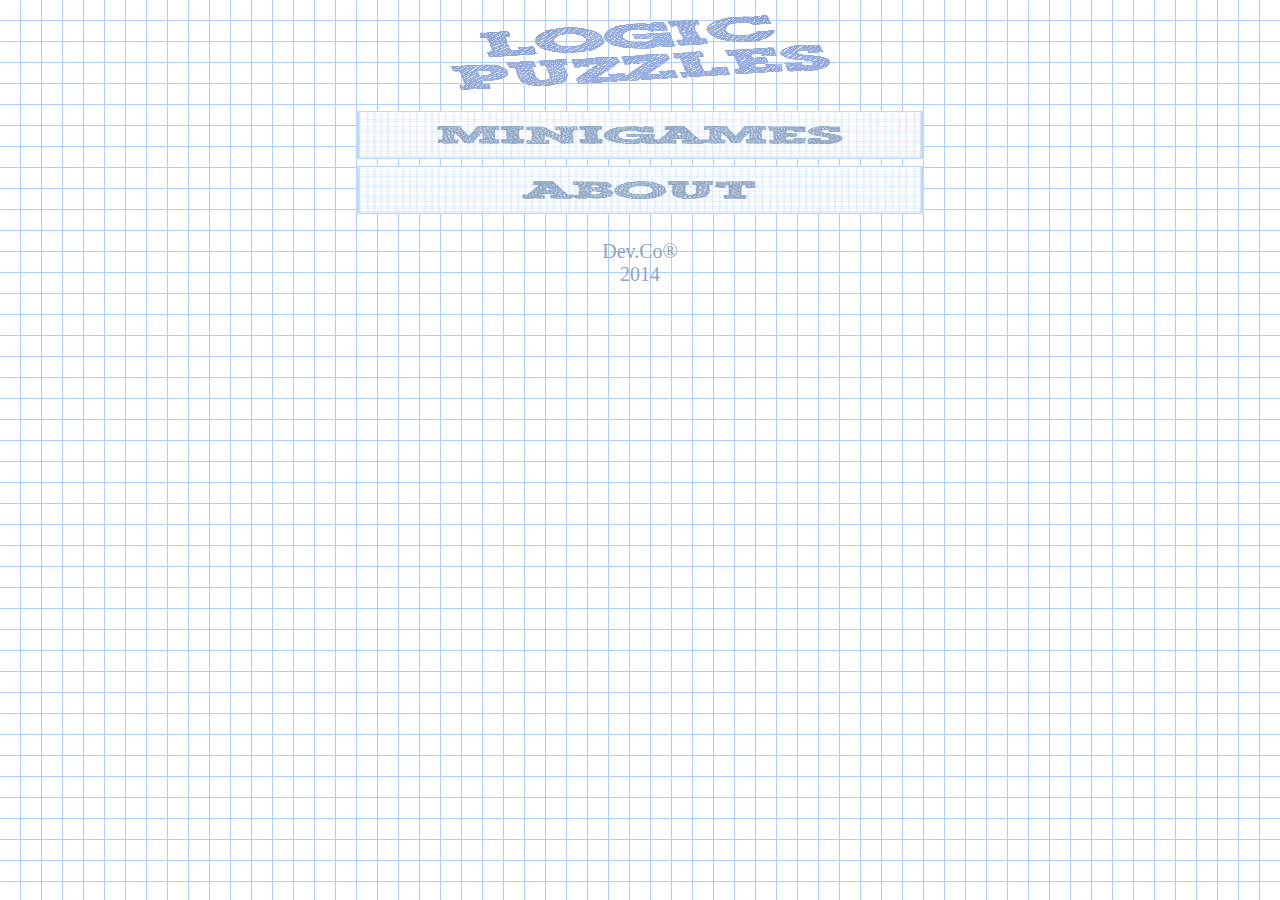
<file: www/index.html>
<!DOCTYPE html>
<html>
<head>
	<title>Logic Puzzles</title>
	<style type="text/css">
	@import url("style.css");
	</style>
</head>
<body style="heigth:100%;">
<div class="contenedor" style="width:100%; margin:0 auto; margin-top:15px;">
	<center><img src="images/logo.png" style="width:30%;height:75px; margin-bottom:15px;"><br/></center>
	<div style="width:45%; margin:0 auto;">
		<a href="menu.html"><img src="images/minijuegos.png" onmouseover="this.src='images/minijuegos1.png';" onmouseout="this.src='images/minijuegos.png';" style="width:100%;height:50px;" /></a>
		<a href="about.html"><img src="images/about.png" onmouseover="this.src='images/about1.png';" onmouseout="this.src='images/about.png';" style="width:100%;height:50px;" /></a>
	</div>
	<div class="marca">Dev.Co&reg<br/>2014</div>
</div>
</body>
</html>
</file>
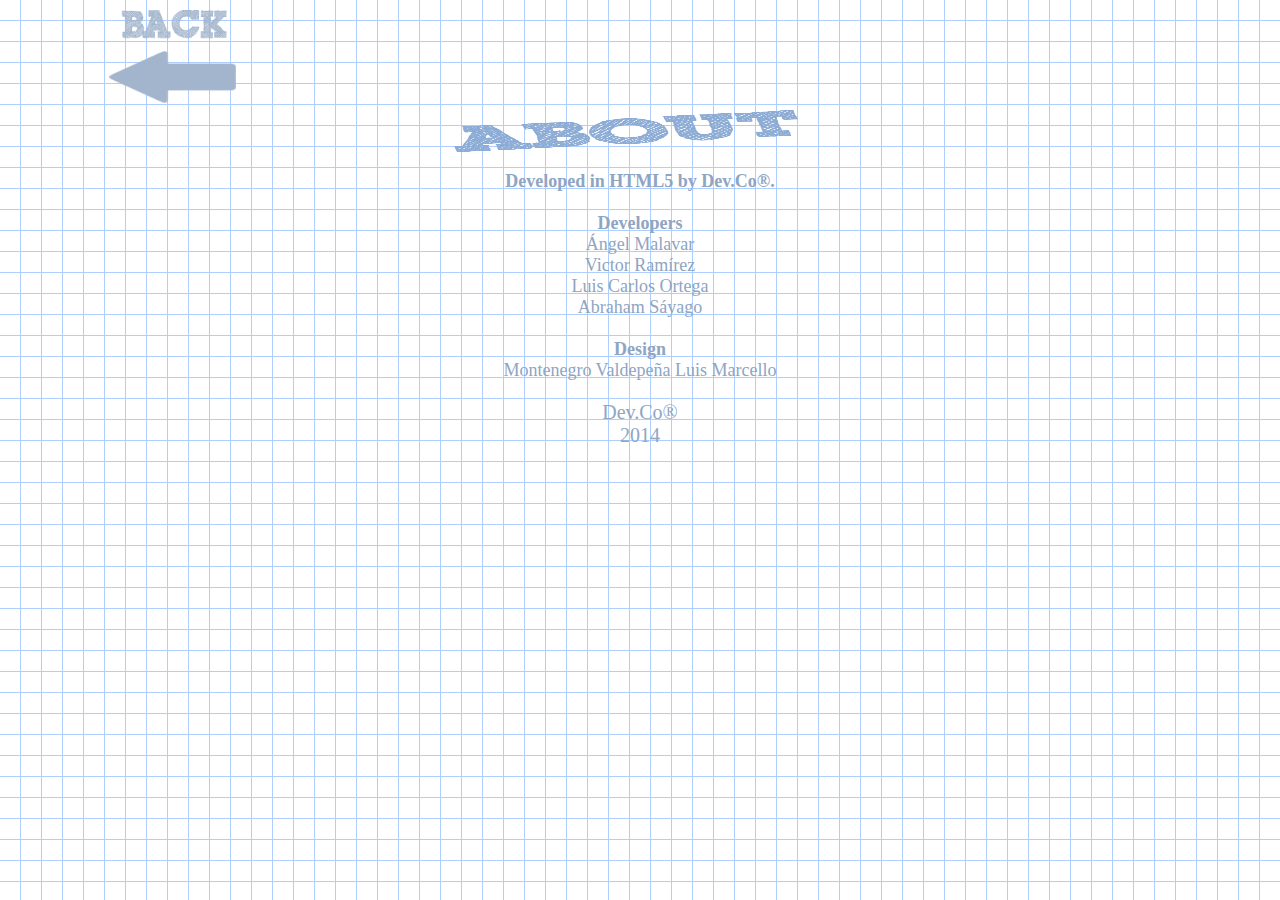
<file: www/about.html>
<!DOCTYPE html>
<html>
<head>
    <meta charset="utf-8">
	<title>Logic Puzzles</title>
	<style type="text/css">
	@import url("style.css");
	</style>
</head>
<body>
<div class="contenedor" style="width:100%; margin:0 auto; margin-top:10px;">
    <!--<a href="index.html"><img src="images/back.png" style="width:10%; margin-left:10%;margin-right:10%"/></a>
    <img src="images/about_logo.png" style="width:30%;height:75px; margin-left:5%;margin-right:5%;"><br/>-->
    <a href="index.html"><img src="images/back.png" style="width:10%; margin-left:8%;margin-right:8%;padding-bottom:5%;"/></a>
    <img src="images/about_logo.png" style="width:35%;height:70px; margin-left:5%;margin-right:5%;"><br/>
	<div style="width:100%; margin:0 auto; text-align:center;">
		<span><strong>Developed in HTML5 by Dev.Co&reg.</strong></span><br/><br/>
		<span><strong>Developers</strong></span><br/>
		Ángel Malavar<br/>
		Victor Ramírez<br/>
		Luis Carlos Ortega<br/>
		Abraham Sáyago<br/><br/>
		<span><strong>Design</strong></span><br/>
		Montenegro Valdepe&ntildea Luis Marcello<br/>

	</div>
	<div class="marca">Dev.Co&reg<br/>2014</div>
</div>
</body>
</html>
</file>
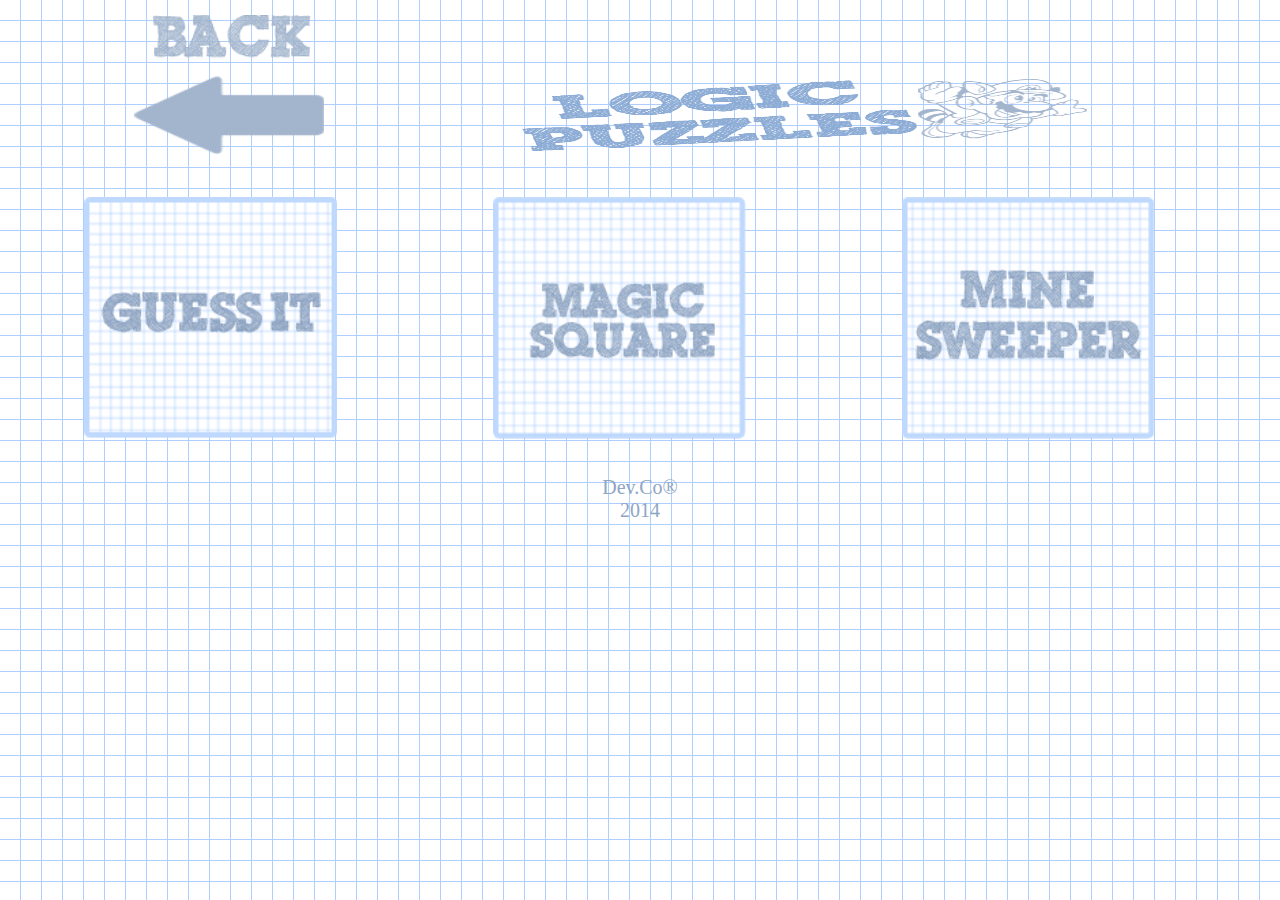
<file: www/menu.html>
<!DOCTYPE html>
<html>
<head>
	<title>Logic Puzzles</title>
	<style type="text/css">
	@import url("style.css");
	</style>
</head>
<body>
<div class="contenedor" style="width:100%; margin:0 auto; margin-top:15px;">
    <a href="index.html"><img src="images/back.png" style="width:15%; margin-left:10%;margin-right:10%"/></a>
    <img src="images/menu.png" style="width:45%;height:75px; margin-left:5%;margin-right:5%;"><br/>
	<div style="width:100%; margin: 0 auto">
		<a href="games/game_one.html"><img src="images/square_option1.png" onmouseover="this.src='images/square_option11.png';" onmouseout="this.src='images/square_option1.png';" style="width:20%; margin:3% 6% 1% 6%;" /></a>
		<a href="games/game_three.html"><img src="images/square_option3.png" onmouseover="this.src='images/square_option33.png';" onmouseout="this.src='images/square_option3.png';" style="width:20%; margin:3% 6% 1% 6%;" /></a>
		<a href="games/game_four.html"><img src="images/square_option4.png" onmouseover="this.src='images/square_option44.png';" onmouseout="this.src='images/square_option4.png';" style="width:20%; margin:3% 6% 1% 6%;" /></a><br/>
	</div>
	<div class="marca">Dev.Co&reg<br/>2014</div>
</div>
</body>
</html>
</file>
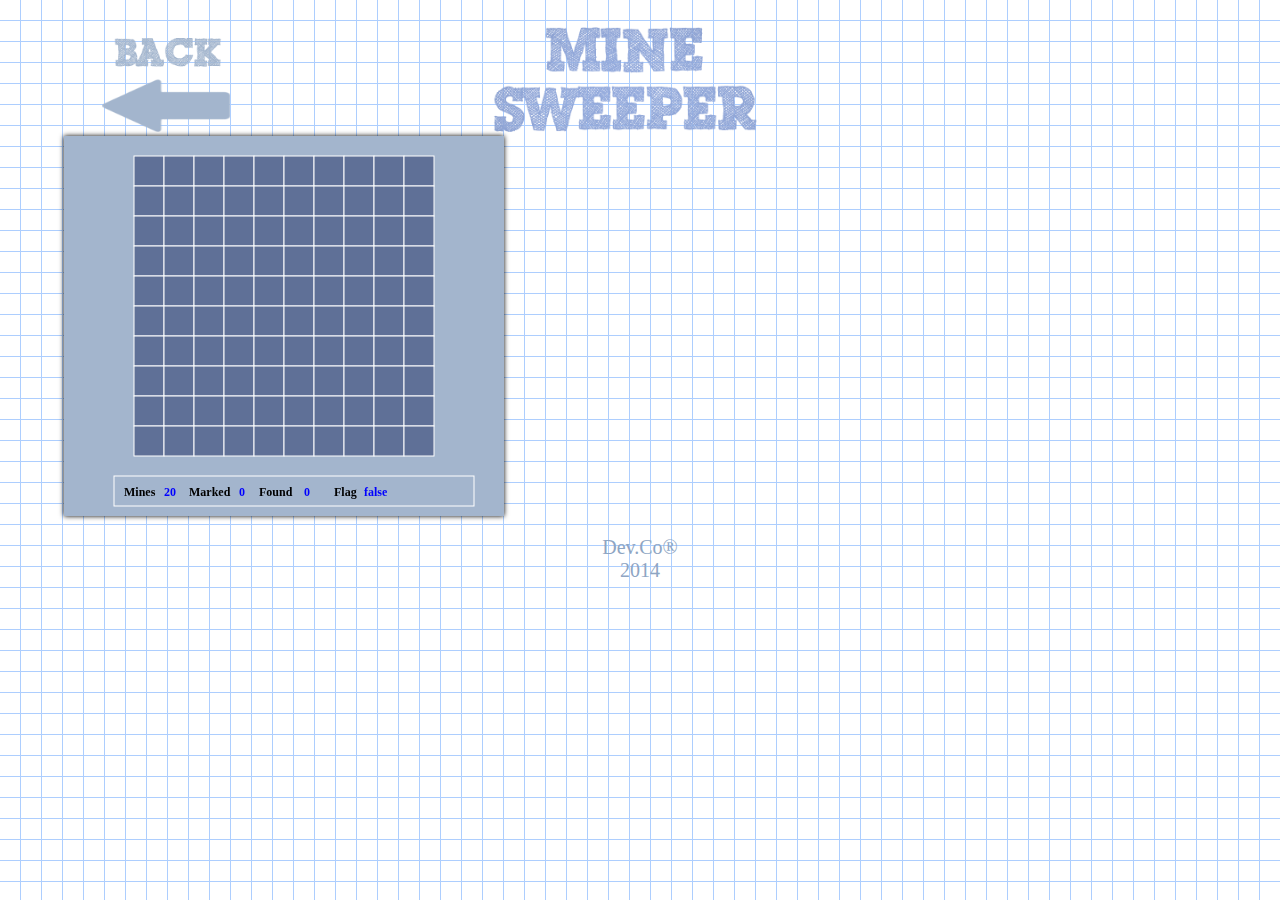
<file: www/games/game_four.html>
<html lang="es">
	<meta charset="UTF-8">
        <title>Minas</title>
        <style>
body{
            width:100%;
            margin:0 auto;
            background-image: url("../images/paper_bg1.png");
            font-family: "Segoe UI";
        }
        h1{
            text-align: center;
        }
        #miCanvas{
            box-shadow: 0px 0px 5px black;
            background: #a3b5cd;

        }
        .marca{
            padding: 20px;
            width:130px;
            margin:0 auto;
            text-align:center;
            color:#8ea5c3;
            font-size:20px; 
            font-family:'Segoe Ui';
        }
            </style>
<script>
/*linea que no se ve
linea 21
****************************************************************************/
var COLUMNAS        =10;                     //no. de columnas
var RENGLONES       =10;                     //no. de RENGLONES
var TODAS           =COLUMNAS * RENGLONES;  //todas las celdas
var MINAS           =COLUMNAS * 2;          //minas del juego
var VECINOS         =8;                     //numero de VECINOS
var MATRIZ_RENGLON  =20;                    //coordenadas en pantalla
var MATRIZ_COLUMNA  =320;                   //coordenadas en pantalla
var ANCHO_CUADRO    =30;                    //Ancho cuadro
var NUMERO_MINAS    =0;                     //contador minas
var MINAS_ENCONTRADAS=0;                    //contador minas encontradas
var MINAS_MARCADAS  =0;                     //contador minas encontradas
var banderaMarca;                           //bandera para marcar minas
var BOMBA           =9;                     //cuadro con la mina
/*var INICIO        =12;                    //cuadro de INICIO
var BLANCO          =13;                    //cuadro espacio en blanco*/
var OK              =14;                    //cuadro con ok, mina encontradas
//
var CUBIERTO        =0;                     //ESTATUS celda
var DESCUBIERTO     =1;                     //ESTATUS celda
var MARCA_MINA      =2;                     //CUADRO CON LA MARCA MINA
//
var celdas_array = new Array();            //VECTOR CON LOS DATOS DE LAS CELDAS
var colorTecla = "#5f7097";
var colorMargen = "white";
var colorVoltea= "#4674e0";
/*******************************************************************************
FUNCIONES
********************************************************************************/
function Celda(ren, col, x, y, w, h, i, minas, estado){
    this.ren = ren;
    this.col = col;
    this.x = x;
    this.y=y;
    this.h=h;
    this.w=w;
    this.i=i;
    this.minas=minas;
    this.estado=estado;
    this.dibuja=dibujaCelda;
    this.voltea=volteaCelda;
    this.marca=marcarCelda;
}
function Bandera(){
    this.x=250;
    this.y=345;
    this.w=80;
    this.h=20;
    this.estado=false;
}
function dibujaCelda(){
    ctx.fillStyle=colorTecla;
    ctx.strokeStyle=colorMargen;
    ctx.fillRect(this.x,this.y,this.w,this.h);
    ctx.strokeRect(this.x,this.y,this.w,this.h);
}
function marcarCelda(){
    ctx.save();
    ctx.fillStyle=colorTecla;
    ctx.strokeStyle=colorMargen;
    ctx.fillRect(this.x,this.y,this.w,this.h);
    ctx.strokeRect(this.x,this.y,this.w,this.h);
    //
    //estado = 0 no volteada
    //estado=1 volteada
    //estado = 2 marcada
    if (this.estado==0){
        ctx.fillStyle = "red";
        ctx.font="bold 12px Segoe Ui";
        ctx.fillText("?", this.x+this.w/2-5, this.y+this.h/2+5);
        this.estado=MARCA_MINA;
        MINAS_MARCADAS++;
        MINAS--;
        if(MINAS==0){
            findelJuego();
        }
    }else if(this.estado==MARCA_MINAS){
        ctx.fillStyle="red";
        ctx.font="bold 12px Segoe Ui";
        ctx.fillText("", this.x+this.w/2-5,this.y+this.h/2+5);
        this.estado=CUBIERTO;;
        MINAS_MARCADAS--;
        MINAS++;
    }
    ctx.restore();
    marcardor();
}
function volteaCelda(){
    ctx.save();
    ctx.fillStyle=colorVoltea;
    ctx.strokeStyle=colorMargen;
    ctx.fillRect(this.x,this.y,this.w, this.h);
    ctx.strokeRect(this.x,this.y,this.w,this.h);
    //
    ctx.fillStyle="black";
    ctx.font="bold 12px Segoe Ui";
    if(this.minas==BOMBA){
        ctx.fillText("*",this.x+this.w/2-5, this.y+this.h/2+5);
    }else if(this.minas==0){
        ctx.fillText(" ",this.x+this.w/2-5,this.y+this.h/2+5);
    }else if(this.minas==OK){
        ctx.fillText("OK",this.x+this.w/2-6,this.y+this.h/2+5);
    }else{
        ctx.fillText(this.minas, this.x+this.w/2-5, this.y+this.h/2+5);
    }
}
function marcador(){
    ctx.clearRect(50,340,360,30);
    ctx.strokeStyle=colorMargen;
    ctx.strokeRect(50,340,360,30);
    //
    ctx.fillStyle="black";
    ctx.font="bold 12px Segoe Ui";
    ctx.fillText("Mines",60,360);
    ctx.fillText("Marked", 125,360);
    ctx.fillText("Found",195,360);
    //
    ctx.fillStyle="blue";
    ctx.font="bold 12px Segoe Ui";
    ctx.fillText(MINAS,100,360);
    ctx.fillText(MINAS_MARCADAS,175,360);
    ctx.fillText(MINAS_ENCONTRADAS, 240,360);
    //
    estadoBandera()
    //
    ctx.fillStyle="black";
}
function estadoBandera(){
    ctx.save();
    ctx.clearRect(banderaMarca.x, banderaMarca.y,banderaMarca.w,banderaMarca.h);
    if(banderaMarca.estado){
        ctx.fillStyle="white";
        ctx.fillText("Flag",270,360);
        ctx.fillStyle="red";
        ctx.fillText(banderaMarca.estado, 300,360);
    } else{
        ctx.fillStyle="black";
        ctx.fillText("Flag", 270,360);
        ctx.fillStyle="blue";
        ctx.fillText(banderaMarca.estado, 300,360);
    }
    ctx.restore();
}
function tablero(){
    banderaMarca= new Bandera();
    MATRIZ_COLUMNA=(canvas.width - (COLUMNAS * ANCHO_CUADRO))/2
    //Ciclo RENGLONES
    for(i=0; i < RENGLONES; i++){
    //Ciclo COLUMNAS
        for(j=0;j<COLUMNAS;j++){
            //calcula indice
            ii=j+i* COLUMNAS;
            //coordenadas x cuadro
            x=MATRIZ_COLUMNA + j* ANCHO_CUADRO;
            //coordenada y cuadro
            y=MATRIZ_RENGLON+i * ANCHO_CUADRO;
            var celda = new Celda(i,j,x,y, ANCHO_CUADRO,ANCHO_CUADRO,ii,0,0);
            celdas_array.push(celda);
            celda.dibuja();
        }
    }
}
function ajusta(xx,yy){
    var posCanvas= canvas.getBoundingClientRect();
    var x= xx - posCanvas.left;
    var y= yy - posCanvas.top;
    return {x:x, y:y}
}
function selecciona(e){
        var pos = ajusta(e.clientX,e.clientY);
        var x= pos.x;
        var y= pos.y;
        var celda;
        //
        for(var i=0; i<celdas_array.length;i++){
            celda=celdas_array[i];
            if(celda.x >0){
                if( (x > celda.x ) && (x < celda.x + celda.w ) && (y > celda.y ) && ( y < celda.y+ celda.h) ){
                    break;
                }
            }
        }
        if(i<celdas_array.length){
            if(banderaMarca.estado){
                celda.marca();
            }else{
                celda.voltea();
                if(celda.minas==BOMBA){
                    findelJuego();
                }else{
                    buscaBlanco(i);
                }
            }
        }else if ( ( x > banderaMarca.x ) && ( x < banderaMarca.x + banderaMarca.w) && (y > banderaMarca.y) && (y < banderaMarca.y + banderaMarca.h)){
                banderaMarca.estado=!banderaMarca.estado;
                estadoBandera();
        }
}
/**********************************************************************
Genera MINAS
***********************************************************************/
function generaMinas(){
        var celda;
        do{
            i= Math.floor(Math.random()*celdas_array.length);
            celda=celdas_array[i];
            //verifica campo
            if(celda.minas != BOMBA){
                celda.minas = BOMBA;
                console.log(celda.ren+","+celda.col+": "+celda.minas);
                NUMERO_MINAS++;
            }
        }while(NUMERO_MINAS<MINAS)
}
/**********************************************************************
verifica los vecinos de celda
***********************************************************************/
function calculaVecinos(){
    var celda;
    for(i=0;i<celdas_array.length;i++){
        celda=celdas_array[i];
        console.log("Minas antes"+celda.minas);
        //que no sea BOMBA
        if(celda.minas!=BOMBA){
        //barre a los vecinos
            for(j=0;j<VECINOS;j++){
                //sumariza
                celda.minas += verificaVecino(i,j);
            }
        }
            console.log("Minas despues"+ celda.minas);
    }
}
/**********************************************************************
verifica los ocho puntos posibles de contacto de cada celda OK 
***********************************************************************/
function verificaVecino(indice, vecino){
    console.log("Verifica vecino de la celda"+indice+"vecino"+" ");
    //no hay BOMBA
    var SALIDA = 0;
    //calcula indice vecino
    var iVecino = indiceVecino(indice, vecino);
    var celda;
    //si existe vecino
    if(iVecino>0){
        var celda =celdas_array[iVecino];
        if(celda.minas==BOMBA){
            //suma uno
            SALIDA = 1; 
        }
    }
    console.log("cuadro "+SALIDA);
    //regresa
    return SALIDA
}
/**********************************************************************
Verifica cada uno de los puntos para encontrar al vecino correspondiente. OK
si no tiene vecino(una orilla) regresa un -1
***********************************************************************/
function indiceVecino(numCelda,numVecino){
    //recupera coordenadas
    var renglonVecino=celdas_array[numCelda].ren;
    var columnaVecino=celdas_array[numCelda].col;
    //console.log(renglonVecino+" "+columnaVecino+" "+numCelda+" minas"+celdas_array[numCelda].minas);
    //busca coordenadas
    //segun el arreglo
    if(numVecino==0){
        renglonVecino--;
        columnaVecino--;
    }else if(numVecino==1){
        renglonVecino--;
    }else if(numVecino==2){
        renglonVecino--;
        columnaVecino++;
    }else if(numVecino==3){
        columnaVecino++;
    } else if(numVecino==4){
        renglonVecino++;
        columnaVecino++;
    }else if(numVecino==5){
        renglonVecino++;
    }else if (numVecino==6){
        renglonVecino++;
        columnaVecino--;
    }else if(numVecino==7){
            columnaVecino--;
    }
    //si no existe regresa -1
    if(columnaVecino <0 || columnaVecino == COLUMNAS){
        return -1;
    }
    if (renglonVecino < 0 || renglonVecino == RENGLONES){
        return -1;
    }
    //calcula indice
    return columnaVecino + renglonVecino * COLUMNAS;
        
}
/**********************************************************************
funcion recursiva para destapar las celdas vecinas cuando se pulsa una celda en blanco
***********************************************************************/
function buscaBlanco(numCelda){
    console.log("entro a buscarBlanco"+numCelda);
    //barre vecinos
    for(var i=0; i<VECINOS; i++){
        //calcula indice
        iVecino=indiceVecino(numCelda,i);
        //si existe
        if(iVecino>-1){
            columnaVecino=celdas_array[iVecino].col;
            renglonVecino=celdas_array[iVecino].ren;
            celda=celdas_array[iVecino];
            if(celda.minas==0){
                if(celda.estado==CUBIERTO){
                    celda.voltea();
                    celda.estado=DESCUBIERTO;
                    buscaBlanco(iVecino);
                }
            }else {
            //si es numero y no bomba
            //descubre cuadro
            if(celda.minas!=BOMBA && celda.estado == CUBIERTO){
                celda.voltea();
                //actualiza estado
                celda.estado=DESCUBIERTO;
            }
        }
    }
}
    return 0;
}
/********************************************************************** line 364
Destapa las celdas, calcula resultados y los despliega
***********************************************************************/
function findelJuego(){
    var INDICE, columnaVecino, columnaVecino,i,j,mc ,myMinas
        //barre renglones
        for(i=0;i<RENGLONES;i++){
            //barre columnas
            for(j=0;j<COLUMNAS;j++){
                //calcula INDICE
                INDICE = j+i*COLUMNAS;
                //coordenadas columna
                columnaVecino=celdas_array[INDICE].col;
                //coordenadas RENGLONES
                renglonVecino= celdas_array[INDICE].ren;
                //
                celda=celdas_array[INDICE];
                if(celda.minas==BOMBA && celda.estado==MARCA_MINA){
                    //verifica minas
                    MINAS_ENCONTRADAS++;
                    //cambia a OK
                    celda.minas=OK;
                }
                //descubre cuadro
            celda.voltea();
            //cambia ESTATUS
            celda.estado= DESCUBIERTO;
            
            }
        }
        //despliega resultado
        marcador();
}
window.onload = function(){
    canvas = document.getElementById("miCanvas");
    if(canvas && canvas.getContext){
        ctx = canvas.getContext("2d");
        if(ctx){
            tablero();
            generaMinas();
            calculaVecinos();
            canvas.addEventListener("click",selecciona,false);
            marcador();
        }else {
            alert("Error!!! creating context");
        }
    }
}
</script>
</head>
<body>
    <div style="width:100%; margin:0 auto;">
        <a href="../menu.html"><img src="../images/back.png" style="width:10%;margin-left:8%;margin-right:8%;padding-top:3%;"/></a>
        <img src="../images/game_four.png" style="width:35%; margin-left:5%;margin-right:5%;"><br/>
    </div>
    <div style="width:90%; margin:0 auto;">
        <canvas id="miCanvas" width="440px" height="380px">
            Navegador no soporta canvas
        </canvas>
	</div>
    <div class="marca">Dev.Co&reg<br/>2014</div>
</body>
</html>
</file>
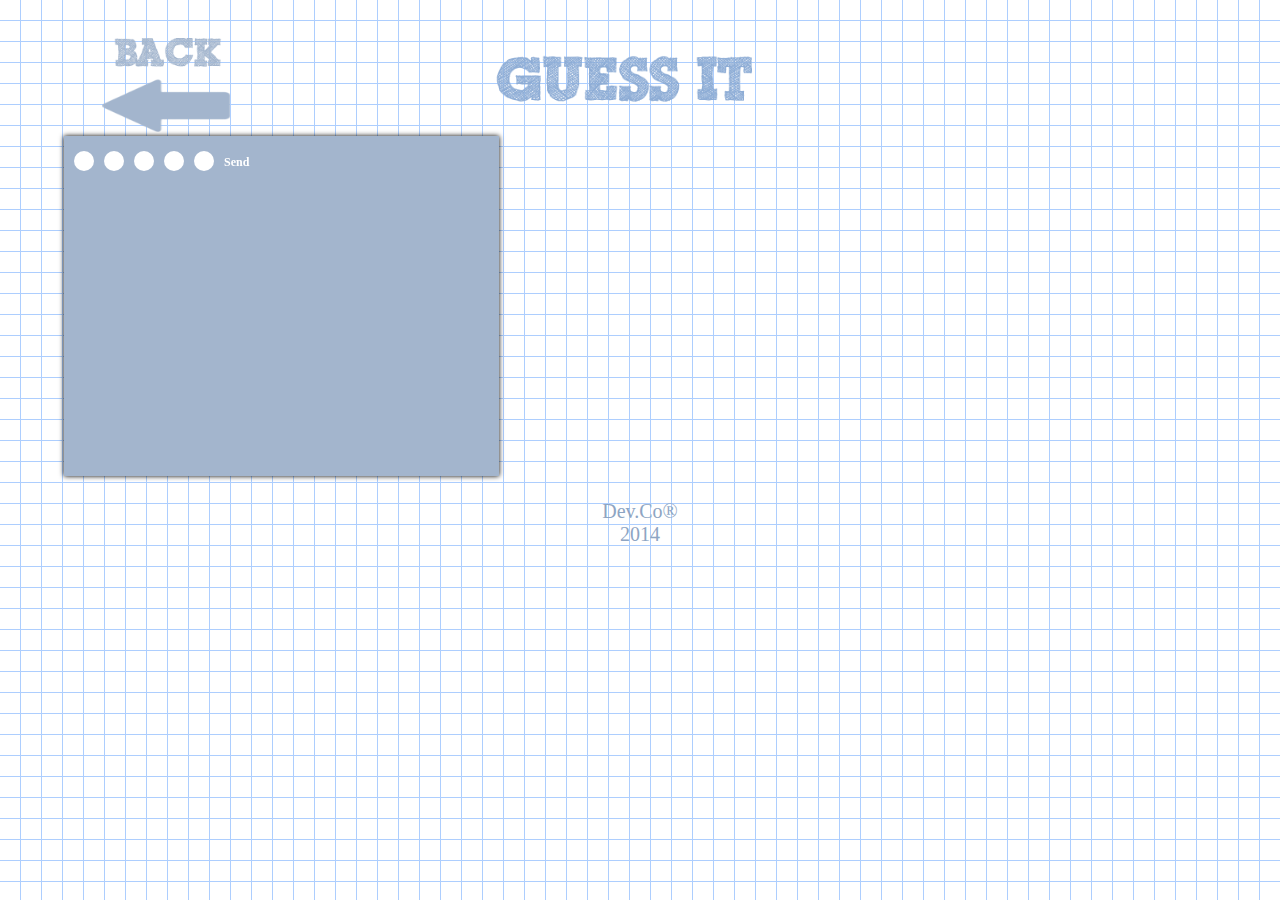
<file: www/games/game_one.html>
<!doctype html>
<html lang="es">
<head>
	<meta charset="UTF-8">
	<title>Deducción de Colores</title>
	<style>
		body{
			width:100%;
			margin:0 auto;
			background-image: url("../images/paper_bg1.png");
		}
		h1{
			text-align: center;
		}
		#miCanvas{
			box-shadow: 0px 0px 5px black;
			background: #a3b5cd;
		}
    .marca{
        padding: 20px;
        width:130px;
        margin:0 auto;
        text-align:center;
        color:#8ea5c3;
        font-size:20px;
        font-family:'Segoe Ui';
    }
	</style>
	<script>
		var colores_array = new Array("yellow","blue","red","purple","cyan");
		var numColores = colores_array.length;
		var numJugadas = 10;
		var t=0;
		var tirada;
		var boton;
		var jugada;
		var colorResultado="white";
		var colorBoton="white";
		var colorContorno="yellow";
		//Funciones
		function Bolitas(tiro,c1,c2,c3,c4,c5) {
			this.tiro=tiro;
			this.bolas=[c1,c2,c3,c4,c5];
			this.dibuja=dibujaBolitas;
			this.w=20;
			this.margen=30;
			this.margenRenglon=8;
			this.x=20;
			this.y=25 + (this.w + this.margenRenglon) * this.tiro;
			this.r=10;
			this.xx=this.x-this.r;
			this.yy=this.y-this.r;
			this.lon=this.xx + this.margen * numColores;
		}
		function Boton(tiro) {
			this.w=20;
			this.l=80;
			this.margenRenglon=8;
			this.x=160;
			this.y=30 + (this.w + this.margenRenglon) * tiro;
			this.dibuja=dibujaBoton;
		}
		function dibujaBoton() {
			ctx.fillStyle = colorBoton;
			ctx.strokeStyle = colorContorno;
			ctx.font = "bold 12px Segoe UI";
			ctx.fillText("Send",this.x,this.y);
			//ctx.strokeRect(this.x,this.y,this.l,this.w);
		}
		function dibujaBolitas() {
			for(var i=0; i<numColores; i++){
				bolita(this.bolas[i], this.x+this.margen*i,this.y,this.r);
			}
		}
		function bolita(color,x,y,r) {
			ctx.beginPath();
			if(color == -1){
				ctx.fillStyle = "white";
			}else{
				ctx.fillStyle = colores_array[color];
			}
			ctx.arc(x,y,r,0,2*Math.PI);
			ctx.fill();
		}
		function ajusta (xx,yy) {
			var posCanvas = canvas.getBoundingClientRect();
			var x = xx - posCanvas.left;
			var y = yy - posCanvas.top;
			return {x:x, y:y}
		}
		function selecciona(e){
			var pos = ajusta(e.clientX, e.clientY);
			var x = pos.x;
			var y = pos.y;
			if((x > tirada.xx)&&(x < tirada.lon)&&(y > tirada.yy)&&(y < tirada.yy+tirada.w)){
				for(i=0; i<numColores;i++){
					xx=tirada.xx+tirada.margen*i;
					if((x > xx)&&(x < xx+tirada.w)){
						break;
					}
				}
				if(i<numColores){
					color=tirada.bolas[i]+1;
					if(color==numColores) color = -1;
					bolita(color,tirada.x+tirada.margen*i,tirada.y,tirada.r);
					tirada.bolas[i]=color;
				}
			}else if((x > boton.x)&&(x <boton.x+boton.l)&&(y > boton.y-boton.w/2)&&(y < boton.y+boton.w/2)){
				revisa();
			}
		}
		function revisa () {
			correctas=0;
			for(var i=0; i<numColores;i++){
				console.log(i+": "+tirada.bolas[i]+", "+jugada.bolas[i]);
				if(tirada.bolas[i]==jugada.bolas[i]) correctas++;
			}
			colores=0;
			var tiradasLimpio=limpiaArreglo(tirada.bolas);
			var jugadaLimpio=limpiaArreglo(jugada.bolas);
			for(var i=0;i<tiradasLimpio.length;i++){
				for(j=0;j<jugadaLimpio.length;j++){
					if(tiradasLimpio[i]==jugadaLimpio[j]){
						colores++;
					}
				}
			}
			resultado(correctas,colores);
		}
		function resultado (correctas,colores) {
			var margen =40;
			t++;
			ctx.fillStyle="white";
			ctx.font="bold 12px Arial";
			if(correctas==numColores){
				ctx.fillText("Perfect... This is the combination",boton.x+margen,boton.y);
				canvas.removeEventListener("click",selecciona,false);
			}else if(t<numJugadas){
				ctx.fillText(t+") Correct Balls: "+correctas+", Correct Colors: "+colores,boton.x+margen,boton.y);
				tirada=new Bolitas(t,-1,-1,-1,-1,-1);
				tirada.dibuja();
				boton = new Boton(t);
				boton.dibuja();
			}else{
				ctx.fillText("We're sorry, You lose", boton.x+margen,boton.y);
				canvas.removeEventListener("click",selecciona,false);
				tirada= new Bolitas(t,
					jugada.bolas[0],
					jugada.bolas[1],
					jugada.bolas[2],
					jugada.bolas[3],
					jugada.bolas[4]);
				tirada.dibuja();
			}
		}
		function limpiaArreglo(arreglo){
			var salida=new Array();
			var c, bandera;
			for(var i=0;i<arreglo.length;i++){
				c=arreglo[i];
				bandera=false;
				for (var j=0;j<salida.length;j++) {
					if(salida[j]==c){
						bandera=true;
						break;
					}
				}
				if(bandera==false){
					salida.push(c);
				}
			}
			return salida;
		}
		window.onload=function(){
			canvas = document.getElementById("miCanvas");
			if(canvas && canvas.getContext){
				ctx = canvas.getContext("2d");
				if(ctx){
					jugada=new Bolitas(99,
						Math.floor(Math.random()*numColores),
						Math.floor(Math.random()*numColores),
						Math.floor(Math.random()*numColores),
						Math.floor(Math.random()*numColores),
						Math.floor(Math.random()*numColores));
					tirada=new Bolitas(t,-1,-1,-1,-1,-1);
					tirada.dibuja()
					boton = new Boton(t);
					boton.dibuja();
					canvas.addEventListener("click",selecciona,false);
				}else{
					alert("Error!!! creating context");
				}
			}
		}
	</script>
    <script type="text/javascript" src="js/ScreenOrientation.js"></script>
    <script>
        /*function callScreenOrientation(orientation) {
            ScreenOrientation.callScreenOrientationNative(nativePluginResultHandler,nativePluginErrorHandler,orientation);
        }
    
    function nativePluginResultHandler (result) {
    }
    
    function nativePluginErrorHandler (error) {
    }*/
    </script>
</head>
<body>
    <div style="width:100%; margin:0 auto;">
        <a href="../menu.html"><img src="../images/back.png" style="width:10%;margin-left:8%;margin-right:8%;padding-top:3%;"/></a>
        <img src="../images/game_one_title.png" style="width:35%; margin-left:5%;margin-right:5%;"><br/>

    </div>
	<div style="width:90%; margin:0 auto;">
        <canvas id="miCanvas" width="435px" height="340px">
            Navegador no soporta canvas
        </canvas>
	</div>
    <div class="marca">Dev.Co&reg<br/>2014</div>
</body>
</html>
</file>
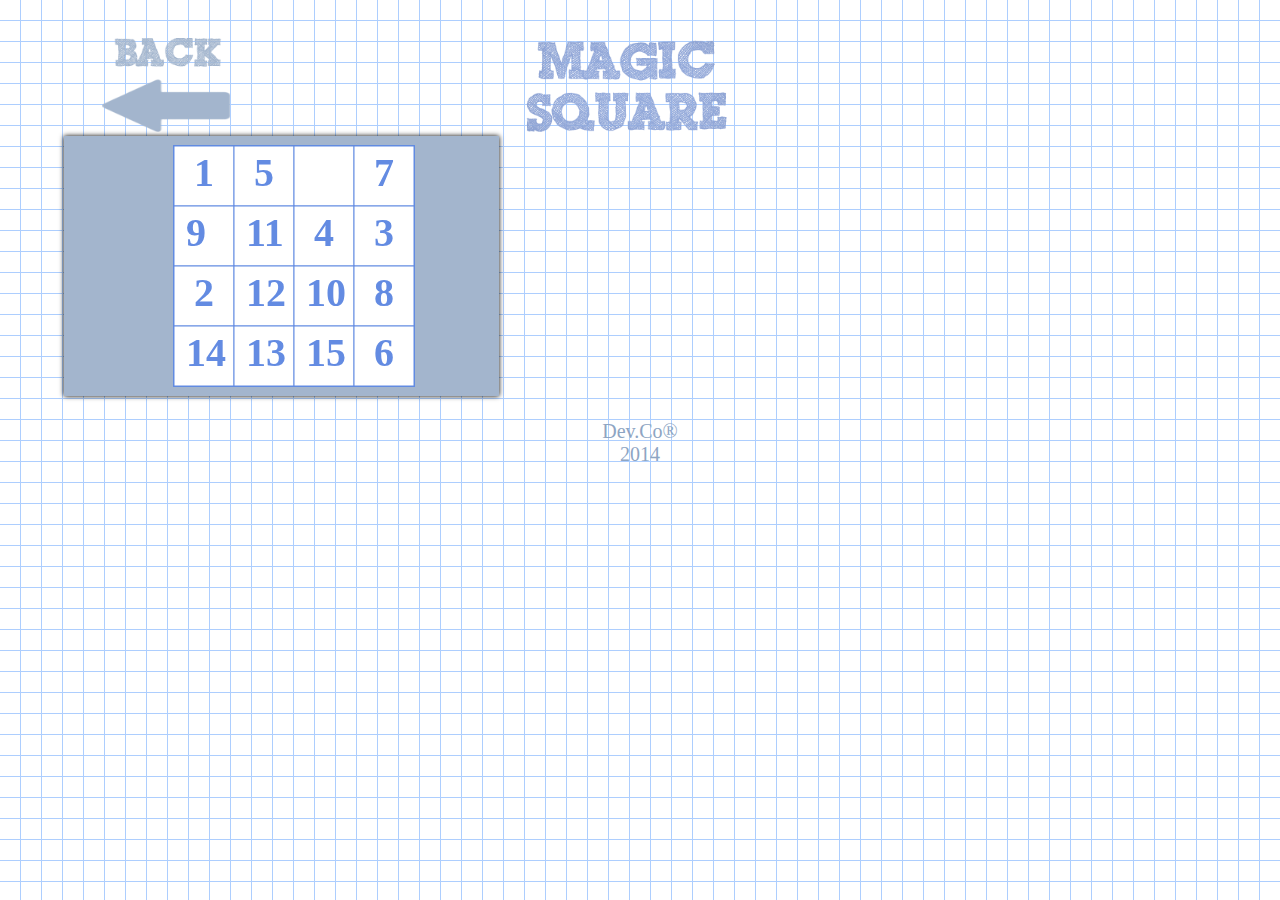
<file: www/games/game_three.html>
<!Doctype html>
<html>
<head>
	<meta charset="UTF-8">
	<title>Cajita de números</title>
	<style>
		body{
			width:100%;
			margin:0 auto;
			background-image: url("../images/paper_bg1.png");
		}
		#miCanvas{
			box-shadow: 0px 0px 5px black;
			background: #a3b5cd;

		}
    .marca{
        padding: 20px;
        width:130px;
        margin:0 auto;
        text-align:center;
        color:#8ea5c3;
        font-size:20px;
        font-family:'Segoe Ui';
    }
	</style>
	<script>
	    /*****************
		VARIABLES
		*****************/
		var canvas, ctx;
		var inicioX = 110;
		var inicioY = 10;
		var renglones = 4;
		var columnas = 4;
		var numFichas = renglones * columnas-1;
		var ancho = 60;
		var b = 0;
		var fichas_array = new Array();
		var colorFicha = "white";
		var colorMarco = "#638be2";
		
		/***********************
		Objetos
		***********************/
		function Ficha(x, y, ren, col, w, i){
			this.x = x;
			this.y = y;
			this.w = w;
			this.i = i;
			this.ren = ren;
			this.col = col;
			this.dibuja = dibujaFicha;
		}
		function dibujaFicha(){
			ctx.save();
			ctx.fillStyle = colorFicha;
			ctx.strokeStyle = colorMarco;
			ctx.fillRect(this.x, this.y, this.w, this.w);
			ctx.strokeRect(this.x, this.y, this.w, this.w);
			//
			ctx.font = "bold 40px Segoe UI";
			ctx.fillStyle = colorMarco;
			if(this.i<9){
				ctx.fillText(this.i, this.x+this.w/2-10, this.y+this.w/2+10);
			}else if(this.i>numFichas){
				ctx.fillText("",this.x+this.w/2-18, this.y+this.w/2+10);
			}else{
				ctx.fillText(this.i, this.x+this.w/2-18, this.y+this.w/2+10);
			}
			ctx.restore();
		}
		/**********************
		FUNCIONES
		**********************/
		function tablero(){
			var i,j;
			for (i = 0; i < renglones; i++){
				for ( j = 0; j < columnas; j++){
					x = inicioX + ancho * j;
					y = inicioY + ancho * i;
					ii = j + i * renglones;
					fichas_array.push(new Ficha(x, y, i, j, ancho, ii+1));
					fichas_array[ii].dibuja(); 
				}
			}
		}
		function busca(ficha){
			var ren2, col2;
			var ren = fichas_array[ficha].ren;
			var col = fichas_array[ficha].col;
			bandera = false;
			//arriba
			ren2 = ren - 1;
			if(ren2>-1) bandera = intercambia(ren, col, ren2, col);

			if(bandera==false){
				//abajo
				ren2 = ren + 1;
				if(ren2<renglones) bandera = intercambia(ren, col, ren2, col);
			}

			//izquierda
			if(bandera==false){
				col2 = col - 1;
				if(col2>-1) bandera = intercambia(ren, col, ren, col2);
			}

			//Derecha
			if(bandera==false){
				col2 = col + 1;
				if(col2<columnas) bandera = intercambia(ren, col, ren, col2);
			}
			//SetTimeout(barajea 1/0);
		}
		function intercambia(ren, col, ren2, col2){
			var i=col+ren*renglones;
			var j=col2+ren2*renglones;
			var cambio = false;
			//
			if(fichas_array[j].i==16){
				fichas_array[j].i=fichas_array[i].i;
				fichas_array[i].i=16;
				tablero();
				cambio=true;
				clic.play();
			}
			return cambio;	
		}
		function barajea(){
			for (i = 0; i < 1000; i++){
				r=Math.floor(Math.random()*(renglones*columnas));
				busca(r);
			}
		}

		/**************************
		AJUSTAR LAS COORDENADAS
		**************************/
		function ajustar(xx,yy){
			var posCanvas=canvas.getBoundingClientRect();
			var x = xx - posCanvas.left;
			var y = yy - posCanvas.top;
			return{x:x, y:y}
		}
		/*****************************
		SELECCIONAR CON EL RATÓN
		*****************************/
		function selecciona(e){
			var pos = ajustar(e.clientX, e.clientY);
			var x = pos.x;
			var y = pos.y;
			var ficha;
			for (var i = 0; i < fichas_array.length; i++){
			 	ficha = fichas_array[i];
			 	if((x>ficha.x)&&(x<ficha.x + ficha.w)&&(y>ficha.y)&&(y<ficha.y+ficha.w)){
			 		break;
			 	}
			 }
			 if(i<fichas_array.length){
			 	if(fichas_array[i].i != 16){
			 		busca(i);
			 	}
			 }
		}
		window.onload=function(){
			canvas=document.getElementById("miCanvas");
			if(canvas && canvas.getContext){
				ctx=canvas.getContext("2d");
				if(ctx){
					clic=document.getElementById("clic");
					tablero();
					barajea();
					canvas.addEventListener("click",selecciona,false);
				}else{
					alert("Error!!! creating context");
				}
			}
		}
	</script>
</head>
<body>
    <div style="width:100%; margin:0 auto;">
        <a href="../menu.html"><img src="../images/back.png" style="width:10%;margin-left:8%;margin-right:8%;padding-top:3%;"/></a>
        <img src="../images/game_three.png" style="width:35%; margin-left:5%;margin-right:5%;"><br/>
    </div>
	<div style="width:90%; margin:0 auto;">
        <canvas id="miCanvas" width="435px" height="260px">            Navegador no soporta canvas
        </canvas>
        <audio id="clic">
		<source src="sonidos/clic.mp3"/>
		<source src="sonidos/clic.ogg"/>
	</audio>
        <div class="marca">Dev.Co&reg<br/>2014</div>
</body>
</html>
</file>
